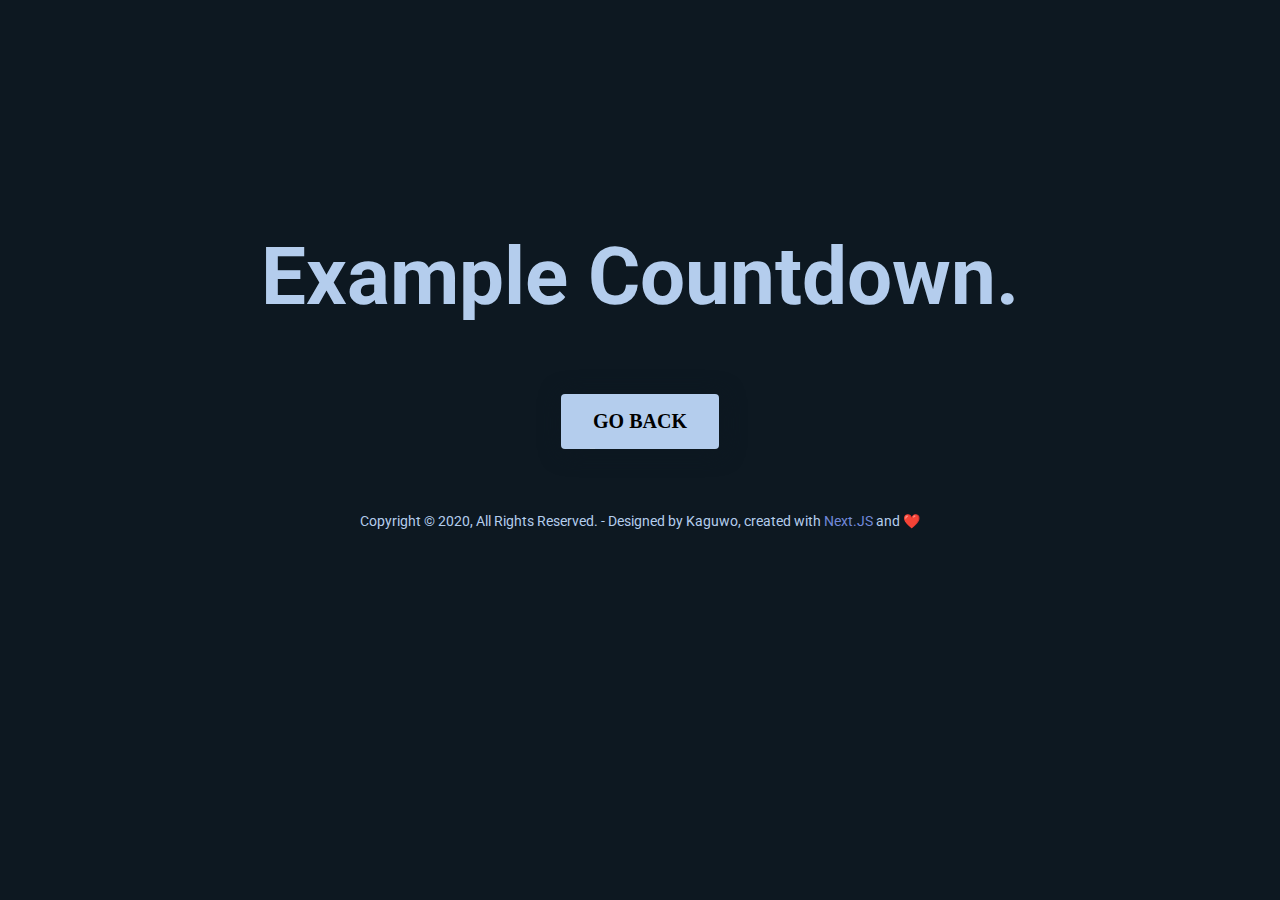
<file: yks-countdown.html>
<!DOCTYPE html>
<html>

<head>
    <meta charset="UTF-8">
    <meta name="viewport" content="width=device-width, initial-scale=1">
    <meta property="og:site_name" content="Kaguwo's YKS Countdown">
    <meta property="og:url" content="https://kaguwo.com/yks-countdown.html">
    <meta property="og:title" content="Kaguwo's University Exam Countdown.">
    <meta property="og:description"
        content="Kaguwo's own network. You can find my own information and other projects in the website.">
    <meta property="og:type" content="website">

    <link rel="stylesheet" href="styles.css">
    <link href="https://fonts.googleapis.com/css2?family=Roboto:wght@500;700&display=swap" rel="stylesheet">
    <link href="https://stackpath.bootstrapcdn.com/font-awesome/4.7.0/css/font-awesome.min.css" rel="stylesheet"
        integrity="sha384-wvfXpqpZZVQGK6TAh5PVlGOfQNHSoD2xbE+QkPxCAFlNEevoEH3Sl0sibVcOQVnN" crossorigin="anonymous">
    <link rel="stylesheet" href="https://cdnjs.cloudflare.com/ajax/libs/animate.css/4.0.0/animate.min.css">

    <title>Kaguwo's Website - Countdown</title>
    <link rel="icon" href="https://pbs.twimg.com/profile_images/1310183773972168705/rGUZ3X5w_400x400.jpg" />
</head>

<body>
    <div class="countdown">
        <h1>Example Countdown.</h1>
        <p id="demo"></p>
    </div>

    <div class="projects">
        <button onclick="location.href='/index.html'">
            Go Back
        </button>
    </div>

    <div class="footer">
        <footer>
            <p class="footerText">Copyright © 2020, All Rights Reserved. - Designed by Kaguwo, created with <a
                    href="https://nextjs.org">Next.JS</a> and <a>❤️</a></p>
        </footer>
    </div>
</body>

<script>
    var countDownDate = new Date("June 19, 2021 09:30:00").getTime();

    var x = setInterval(function () {

        var now = new Date().getTime();

        var distance = countDownDate - now;

        var days = Math.floor(distance / (1000 * 60 * 60 * 24));
        var hours = Math.floor((distance % (1000 * 60 * 60 * 24)) / (1000 * 60 * 60));
        var minutes = Math.floor((distance % (1000 * 60 * 60)) / (1000 * 60));
        var seconds = Math.floor((distance % (1000 * 60)) / 1000);

        document.getElementById("demo").innerHTML = days + "d " + hours + "h "
            + minutes + "m " + seconds + "s ";

        if (distance < 0) {
            clearInterval(x);
            document.getElementById("demo").innerHTML = "EXPIRED";
        }
    }, 1000);
</script>

</html>
</file>
<file: styles.css>
html,
body {
    margin: 0;
    padding: 0;
    color: #B4CDED;
    background: #0D1821;
    font-family: 'Roboto', sans-serif;
    align-items: center;
    justify-items: center;
}

/* Media Queries */

@media (prefers-color-scheme: dark) {
    body {
        color: #99AAB5;
        background-color: #0D1821;
    }

    a.github {
        margin-right: 14px;
        color: #B4CDED;
    }

    a.github:hover,  
    a.github:focus,
    a.github:active {
        color: #B4CDED;     
       border-color: #B4CDED;
    }

    a.steam {
        margin-left: 14px;
        color: #B4CDED;
    }

    a.steam:hover,
    a.steam:focus,
    a.steam:active {
        color: rgba(244, 246, 255, 1);
        border-color: rgba(244, 246, 255, 1);
    }
}

@media only screen and (max-width: 1000px) {
    body {
        margin: 0;
        padding: 0;
        width: 100%;
    }
}

@media only screen and (max-width: 500px) { /* For Mobile Devices */
    body {
        font-size: 22px;
        justify-content: center;
    }

    div.global {
        text-align: center;
        margin: 96px 0;
    }

    h3.welcome {
        font-size: 52px;
    }

    p.details1 {
        font-size: 24px;
    }

    p.details2 {
        font-size: 14px;
        font-style: italic;
    }

    div.countdown h1 {
        font-size: 42px;
    }

    div.countdown p {
        font-size: 48px;
    }

    footer {
        text-align: center;
        background: fixed;
    }

    footer p {
        font-size: 8px;
        margin: 35px 0;
    }   
}

/* End of Media Queries */

.global {
    text-align: center;
    margin: 128px 0;
}

.animate__pulse {
    display: inline-block;
    margin: 20px 0 20px;
    border-radius: 50%;
    width: 270px;

    box-shadow: 0 0 0 0 rgba(0, 0, 0, 0);
    transform: scale(1);
    animation: pulse 1.5s infinite;
}

@keyframes pulse {
    0% {
		transform: scale(0.95);
		box-shadow: 0 0 0 0 rgba(0, 0, 0, 0.7);
	}

	70% {
		transform: scale(1);
		box-shadow: 0 0 0 10px rgba(0, 0, 0, 0);
	}

	100% {
		transform: scale(0.95);
		box-shadow: 0 0 0 0 rgba(0, 0, 0, 0);
	}
}

.welcome {
    font-size: 64px;
    margin: 0 0 1px;
}

.details1 {
    font-size: 24px;
}

.details1 a {
    text-decoration: none;
    color: #7289da;
}

.details1 a:hover {
    color: #777d89;
}

.details2 {
    font-size: 16px;
}

.projects {
    text-align: center;
    margin-bottom: 20px;
    margin-top: 50px;
    justify-content: space-between;
}

.projects h3 {
    font-size: 32px;
}

.projects button {
    border: none;
    color: black;
    padding: 16px 32px;
    text-decoration: none;
    display: inline-block;
    font-size: 20px;
    margin: 2px 4px 14px;
    transition-duration: 0.4s;
    overflow: hidden;
    cursor: pointer;
}

.projects button:hover {
    background-color: #99AAB5;
    color: black;
}

.project-context {
    background-color: whitesmoke;
    margin: 0 20px;
    padding: 30px;
    border-radius: 6px;
    transform: translateY(-60px);
    transition: 0.3s linear;
}

.project-context a {
    font-size: 16px;
    margin-bottom: 10px;
    text-decoration: none;
}

footer {
    text-align: center;
    background: fixed;
}

footer p {
    font-size: 14px;
    margin: 25px 0;
}

footer p a {
    text-decoration: none;
    color: #7289da;
}

footer p a:hover {
    color: #5a5aff;
}

.social-medias {
    position: relative;
    text-align: center;
    margin-bottom: 12px;
    font-size: 44px;
}

.buttons {
    position: absolute;
    top: 75%;
    left: 50%;
    transform: translate(-50%,50%);
}


i {
   width: 50px;
   height: 45px;
   -ms-transition: 0.4s ease-in-out;
   -webkit-transition: 0.4s ease-in-out;
   transition: 0.4s ease-in-out;
}

i:hover {
    -ms-transform: rotate(360deg); /* IE 9 */
    -webkit-transform: rotate(360deg); /* Chrome, Safari, Opera */
    transform: rotate(360deg);
}

.twitter {
    margin-right: 14px;
    color: #B4CDED;
}

.twitter:hover,
.twitter:focus,
.twitter:active {
    color: #B4CDED;
    border-color: #B4CDED;
}

.github {
    margin-right: 14px;
    color: #B4CDED;
}

.github:hover,
.github:focus,
.github:active {
    color: #B4CDED;
    border-color: rgba(5, 5, 5, 1);
}

.yt {
    color: #B4CDED;
}

.yt:hover,
.yt:focus,
.yt:active {
    color: #B4CDED;
    border-color: #ff0000;
}

.ig {
    margin-left: 14px;
    color: #B4CDED;
}

.ig:hover,
.ig:focus,
.ig:active {
    color: #B4CDED;
    border-color: #c13584;
}

.steam {
    margin-left: 14px;
    color: #B4CDED;
}

.steam:hover,
.steam:focus,
.steam:active {
    color: #B4CDED;
    border-color: #B4CDED;
}

.reddit {
    margin-left: 14px;
    color: #B4CDED;
}

.reddit:hover {
    color: #B4CDED;
    border-color: #B4CDED;
}

* {
    box-sizing: border-box;
}

.countdown {
    text-align: center;
    margin-top: 230px;
}

.countdown h1 {
    font-size: 80px;
}

.countdown p {
    font-size: 68px;
    font-style: oblique;
}

.footer {
    margin-top: 50px;
}

body {
  width: 100%;
  overflow: 'hidden';
}

#canvas {
  width: 10000%;
  height: 100%;
  background: #23272A;
}

@import url('https://fonts.googleapis.com/css?family=Source+Code+Pro:200,900');

:root {
  --text-color: hsla(210, 50%, 85%, 1);
  --shadow-color: #0D1821;
  --btn-color: #B4CDED;
  --bg-color: #0D1821;
}

* {
  box-sizing: border-box;
}

{
  width: 100%;
  height: 100%;
  display: flex;
  align-items: center;
  justify-content: center;
  background-color: var(--bg-color);
}

button {
  position:relative;
  padding: 10px 20px;  
  border: none;
  background: none;
  cursor: pointer;
  
  font-family: "Source Code Pro";
  font-weight: 900;
  text-transform: uppercase;
  font-size: 30px;  
  color: var(--text-color);
  
  background-color: var(--btn-color);
  box-shadow: var(--shadow-color) 2px 2px 22px;
  border-radius: 4px; 
  z-index: 0;  
  overflow: hidden;   
}

button:focus {
  outline-color: transparent;
  box-shadow: var(--btn-color) 2px 2px 22px;
}

.right::after, button::after {
  content: var(--content);
  display: block;
  position: absolute;
  white-space: nowrap;
  padding: 40px 40px;
  pointer-events:none;
}

button::after{
  font-weight: 200;
  top: -30px;
  left: -20px;
} 

.right, .left {
  position: absolute;
  width: 100%;
  height: 100%;
  top: 0;
}
.right {
  left: 66%;
}
.left {
  right: 66%;
}
.right::after {
  top: -30px;
  left: calc(-66% - 20px);
  
  background-color: var(--bg-color);
  color:transparent;
  transition: transform .4s ease-out;
  transform: translate(0, -90%) rotate(0deg)
}

button:hover .right::after {
  transform: translate(0, -47%) rotate(0deg)
}

button .right:hover::after {
  transform: translate(0, -50%) rotate(-7deg)
}

button .left:hover ~ .right::after {
  transform: translate(0, -50%) rotate(7deg)
}

/* bubbles */
button::before {
  content: '';
  pointer-events: none;
  opacity: .6;
  background:
    radial-gradient(circle at 20% 35%,  transparent 0,  transparent 2px, var(--text-color) 3px, var(--text-color) 4px, transparent 4px),
    radial-gradient(circle at 75% 44%, transparent 0,  transparent 2px, var(--text-color) 3px, var(--text-color) 4px, transparent 4px),
    radial-gradient(circle at 46% 52%, transparent 0, transparent 4px, var(--text-color) 5px, var(--text-color) 6px, transparent 6px);

  width: 100%;
  height: 300%;
  top: 0;
  left: 0;
  position: absolute;
  animation: bubbles 5s linear infinite both;
}

@keyframes bubbles {
  from {
    transform: translate();
  }
  to {
    transform: translate(0, -66.666%);
  }
}

/* width */
::-webkit-scrollbar {
  width: 4px;
}

/* Track */
::-webkit-scrollbar-track {
  background: #0D1821;
}

/* Handle */
::-webkit-scrollbar-thumb {
  background: #B4CDED;
}

/* Handle on hover */
::-webkit-scrollbar-thumb:hover {
  background: #BFCC94;
}
</file>
